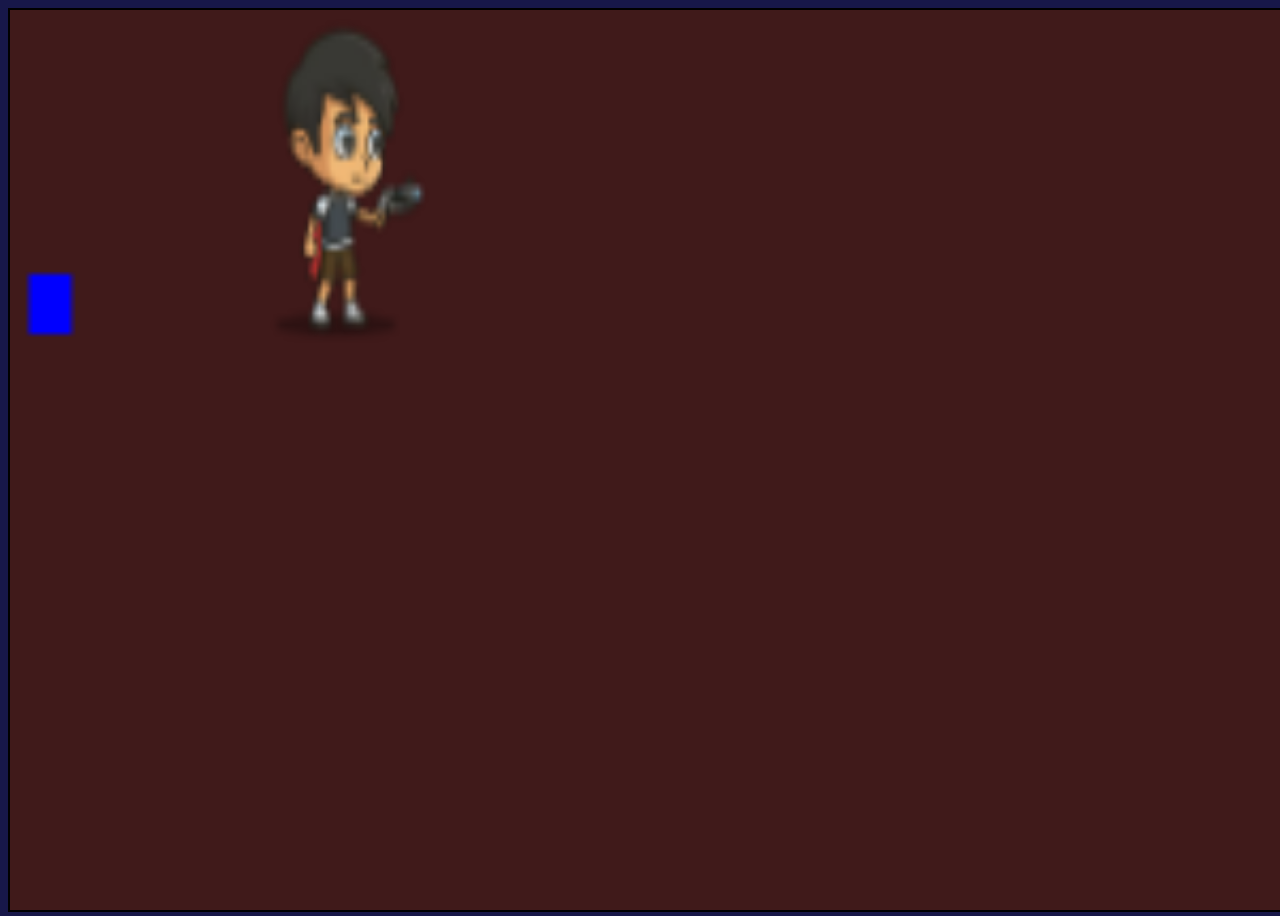
<file: index.html>
<!DOCTYPE html>
<html lang="en">
<head>
    <meta charset="UTF-8">
    <meta name="viewport" content="width=device-width, initial-scale=1.0">
    <title>Awesome webpage</title>
    <link rel="stylesheet" href="style.css">
    <script src="game.js" type="module"></script>

    </script>
</head>
<body>
<div id="middlediv">
  <!-- <button onclick="DivController()">Press here!</button> -->

  <canvas id="gameCanvas">

  </div>

</body>
</html>
</file>
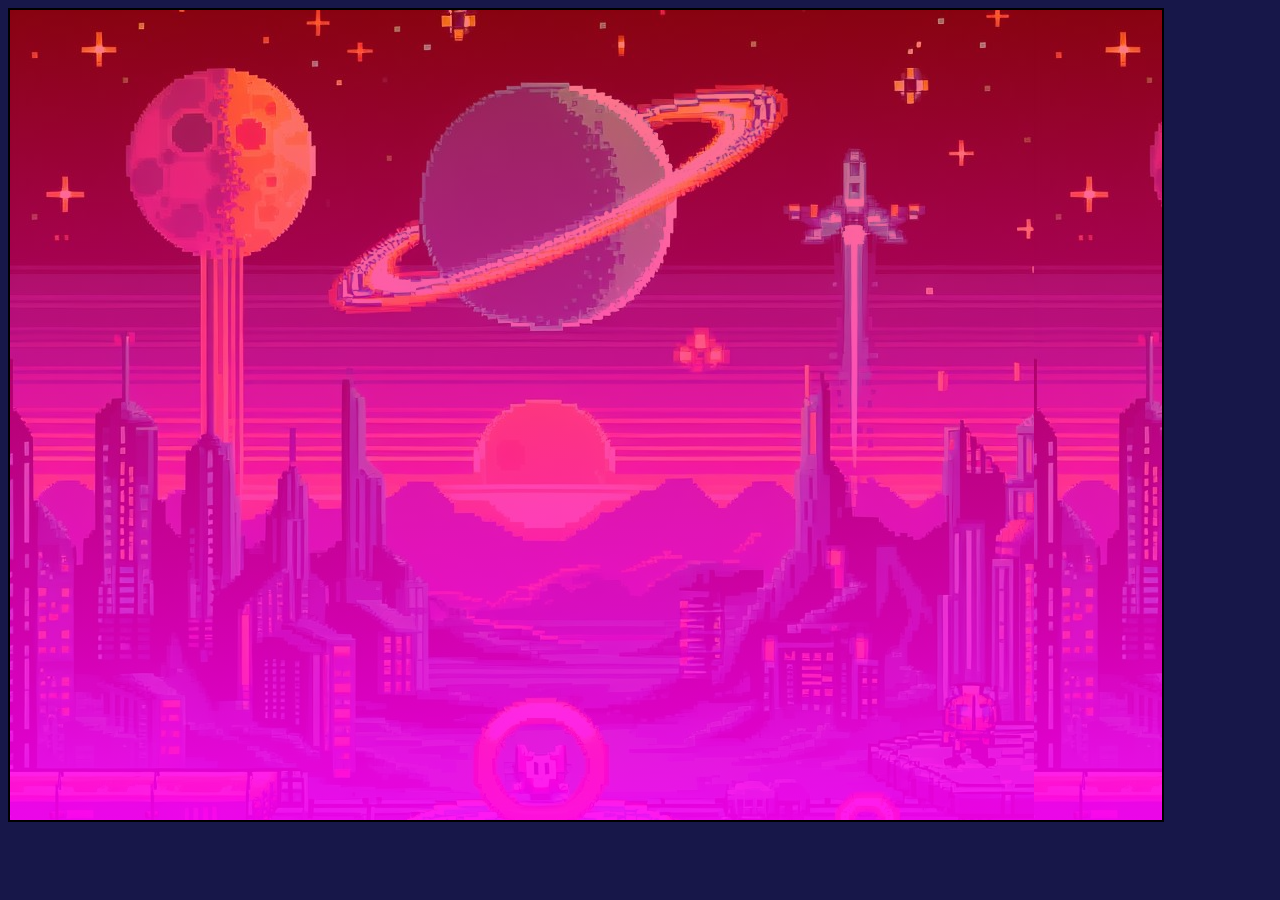
<file: JavaScript game/index.html>
<!DOCTYPE html>
<html lang="en">
<head>
    <meta charset="UTF-8">
    <meta name="viewport" content="width=device-width, initial-scale=1.0">
    <title>Awesome webpage</title>
    <link rel="stylesheet" href="style.css">
    <script src="game.js" type="module"></script>
    <script src="input.js" type="module"></script>

    </script>
</head>
<body>
<div id="middlediv">
  <!-- <button onclick="DivController()">Press here!</button> -->

  <canvas id="gameCanvas">

  </div>

</body>
</html>
</file>
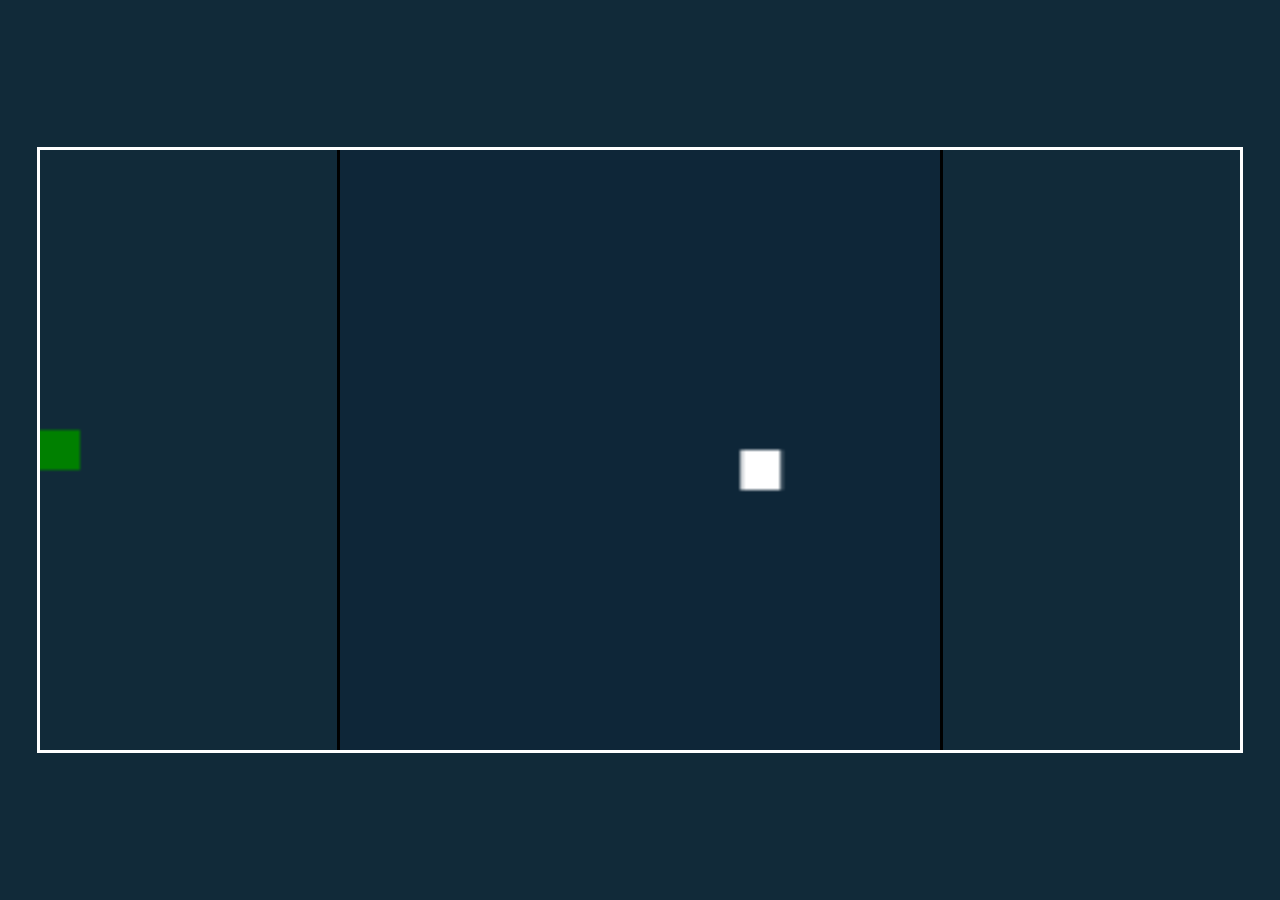
<file: javascript-game/index.html>
<!DOCTYPE html>
<html lang="en">

<head>
    <meta charset="UTF-8">
    <meta name="viewport" content="width=device-width, initial-scale=1.0">
    <title>Awesome webpage</title>
    <link rel="icon" type="image/png" href="./images/icons/favicon-16x16.png">

    <link rel="stylesheet" href="./style.css">
    <script src="./game.js" type="module"></script>
    <script src="./input.js" type="module"></script>
    <script src="./buttons.js" type="module"></script>
</head>

<body>
    <div id="maindiv">
        <canvas id="gameCanvas"></canvas>
    </div>
</body>
</file>
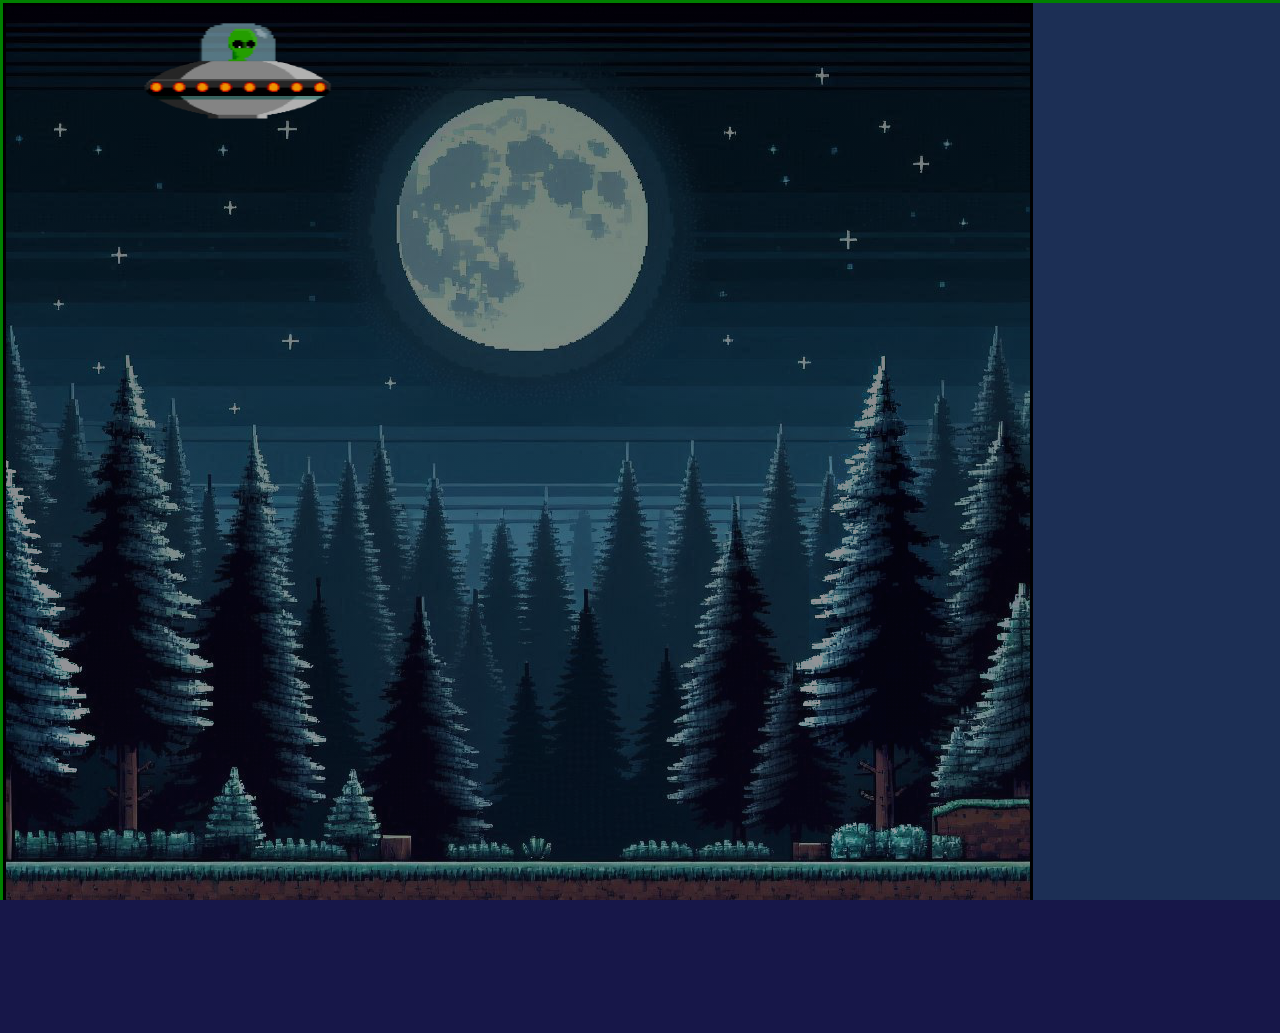
<file: JavaScript_game/index.html>
<!DOCTYPE html>
<html lang="en">
<head>
    <meta charset="UTF-8">
    <meta name="viewport" content="width=device-width, initial-scale=1.0">
    <title>Awesome webpage</title>
    <link rel="icon" type="image/png" href="../images/icons/favicon-16x16.png">
    <script src="javascript.js" type="module"></script>

        <link rel="stylesheet" href="style.css">


    <script src="game.js" type="module"></script>
    <script src="ufo.js" type="module"></script>
    <script src="input.js" type="module"></script>


</head>
<body>
<div id="middlediv">
 <!-- <button onclick="DivController()">Press here!</button> -->



  <canvas id="gameCanvas"></canvas>
     <canvas id="ufoCanvas"> </canvas>


 
 

  </div>

</body>
</html>
</file>
<file: style.css>
body {
    background-color: rgb(23, 23, 73);
}

#middlediv {
    
    width: 100vw;
    height: 100vh;
    background-color: blueviolet;
    transition: background-color 1000ms ease-in-out;
}
#gameCanvas {
    margin: 0 auto;
    width: 100%;
    height: 100%;
    border: 2px solid black;
    background-color: rgb(64, 26, 26);
}

#middlediv:hover {
    background-color: blue;
    transition: background-color 1000ms ease-in-out;
}
#middlediv:not(:hover) {
    background-color: rgb(48, 41, 54);
    transition: background-color 1000ms ease-in-out;
}
button {
    width: 100px;
    height: 50px;
    font-family: Impact, Haettenschweiler, 'Arial Narrow Bold', sans-serif;
    left: 50%;
    position: absolute;
}
button:hover {
    border: 4px solid red;
    transition: border 1000ms ease-in-out;
}
</file>
<file: JavaScript game/style.css>
body {
    background-color: rgb(23, 23, 73);
}

#middlediv {
    
    width: 90vw;
    height: 90vh;
    background-color: blueviolet;
    transition: background-color 1000ms ease-in-out;
}
#gameCanvas {
    margin: 0 auto;
    width: 100%;
    height: 100%;
    border: 2px solid black;
    /* background-color: rgb(64, 26, 26); */

    /*Backgroundissa voi olla useampia layereita: */
    background: linear-gradient(
         rgba(255, 4, 4, 0.5), rgba(255, 0, 242, 0.9))
    , url(background.jpg);
    
}

#middlediv:hover {
    background-color: blue;
    transition: background-color 1000ms ease-in-out;
}
#middlediv:not(:hover) {
    background-color: rgb(48, 41, 54);
    transition: background-color 1000ms ease-in-out;
}
button {
    width: 100px;
    height: 50px;
    font-family: Impact, Haettenschweiler, 'Arial Narrow Bold', sans-serif;
    left: 50%;
    position: absolute;
}
button:hover {
    border: 4px solid red;
    transition: border 1000ms ease-in-out;
}
</file>
<file: javascript-game/style.css>
body, html {
  margin: 0;
  padding: 0;
  width: 100vw;
  height: 100vh;
  overflow: hidden;
  display: flex;
  align-items: center;
  justify-content: center;
  background-color: rgb(17, 42, 57);
}

#maindiv {
  position: relative;
  width: 600px;
  height: 600px;
  display: flex;
  align-items: center;
  justify-content: center;
  border: 3px solid rgb(0, 0, 0);
  background-color: rgb(17, 42, 33);
}

#gameCanvas {
  position: absolute;
  width: auto;
  height: 600px; 
  border: 3px solid rgb(255, 255, 255);
}

#buttonsCanvas {
  width: 350px;
  height: 200px;
  background-color: transparent;
  z-index: 4;
  border: none;
  display: flex;
  align-items: center;
  justify-content: center;
  position: absolute;
  top: 50%;
  left: 50%;
  transform: translate(-50%, -50%);
    transition: background-color 0.3s ease, border 0.3s ease;
}

#gameOverCanvas {
  background-color: transparent;
  z-index: 4;
  border: none;

}

#buttonsCanvas:hover {
  background-color: rgba(0, 0, 0, 0.5); /* Change background color on hover */
  border: 2px solid white; /* Add a white border on hover */
}

#maindiv:hover {
  background-color: rgb(6, 18, 27);
  transition: background 1000ms ease-in-out;
}

#maindiv:not(:hover) {
  background-color: rgb(14, 38, 56);
  transition: background 1000ms ease-in-out;
}



button:hover {
  border: 4px solid red;
  transition: border 1000ms ease-in-out;
}

#gameCanvas.shadow {
  filter: brightness(0.3);
  transition: filter 0.5s ease;
}

/* ---------- MOBILE ----------- */

@media (max-width: 768px) {
  #gameCanvas {
      background-image: url(./images/background-images/forest-mobile.jpg);
      background-size: cover; /* Ensure the background image covers the entire canvas */
      background-position: center; /* Center the background image */
      background-repeat: no-repeat; /* Prevent background image from repeating */
  }

  #wrapperDiv, 
  #gameCanvas, 
  #ufoCanvas, 
  #frontCanvas {

      border: none;
      box-sizing: border-box; /* Ensure padding and border are included in element's total width and height */
  }
  
  #ufoCanvas {
      top: 0; 
      left: 50%;
      transform: translateX(-50%);
  }
  
  #frontCanvas {
      top: 50%;
      left: 50%;
      transform: translate(-50%, -50%);
      border: 3px solid red;
  }
  
  #maindiv:hover,
  #maindiv:not(:hover) {
      background: none;
  }
}
</file>
<file: JavaScript_game/style.css>
body, html {
    
    margin: 0;
    padding: 0;
    width: 100vw;
    height: 100vh;
    overflow: hidden;
    background-color: rgb(23, 23, 73);
}

#middlediv {

    position: relative;
    width: 100%;
    height: 100%;
    border: 3px solid green;
  }
  
  #gameCanvas, #ufoCanvas {
    position: absolute;
    top: 0;
    left: 0;
    margin: 0 auto;

  }
  
  #gameCanvas {
    width: 0;
    height: 0;
    border: 3px solid black;
    background-color: rgba(133, 11, 11, 0.5);
    background: linear-gradient(
      rgba(0, 0, 0, 0.5), rgba(12, 13, 28, 0.4)
    ), url(/images/background-images/forest.jpeg);
  }
  
  #ufoCanvas {
    width: 500px;
    height:200px;
    background-color: transparent;
    z-index: 3;
  }

#middlediv:hover {
    background-color: rgb(28, 47, 85);
    transition: background-color 1000ms ease-in-out;
}
#middlediv:not(:hover) {
    background-color: rgb(12, 12, 39);
    transition: background-color 1000ms ease-in-out;
}
button {
    width: 100px;
    height: 50px;
    font-family: Impact, Haettenschweiler, 'Arial Narrow Bold', sans-serif;
    left: 50%;
    position: absolute;
}
button:hover {
    border: 4px solid red;
    transition: border 1000ms ease-in-out;
}
</file>
